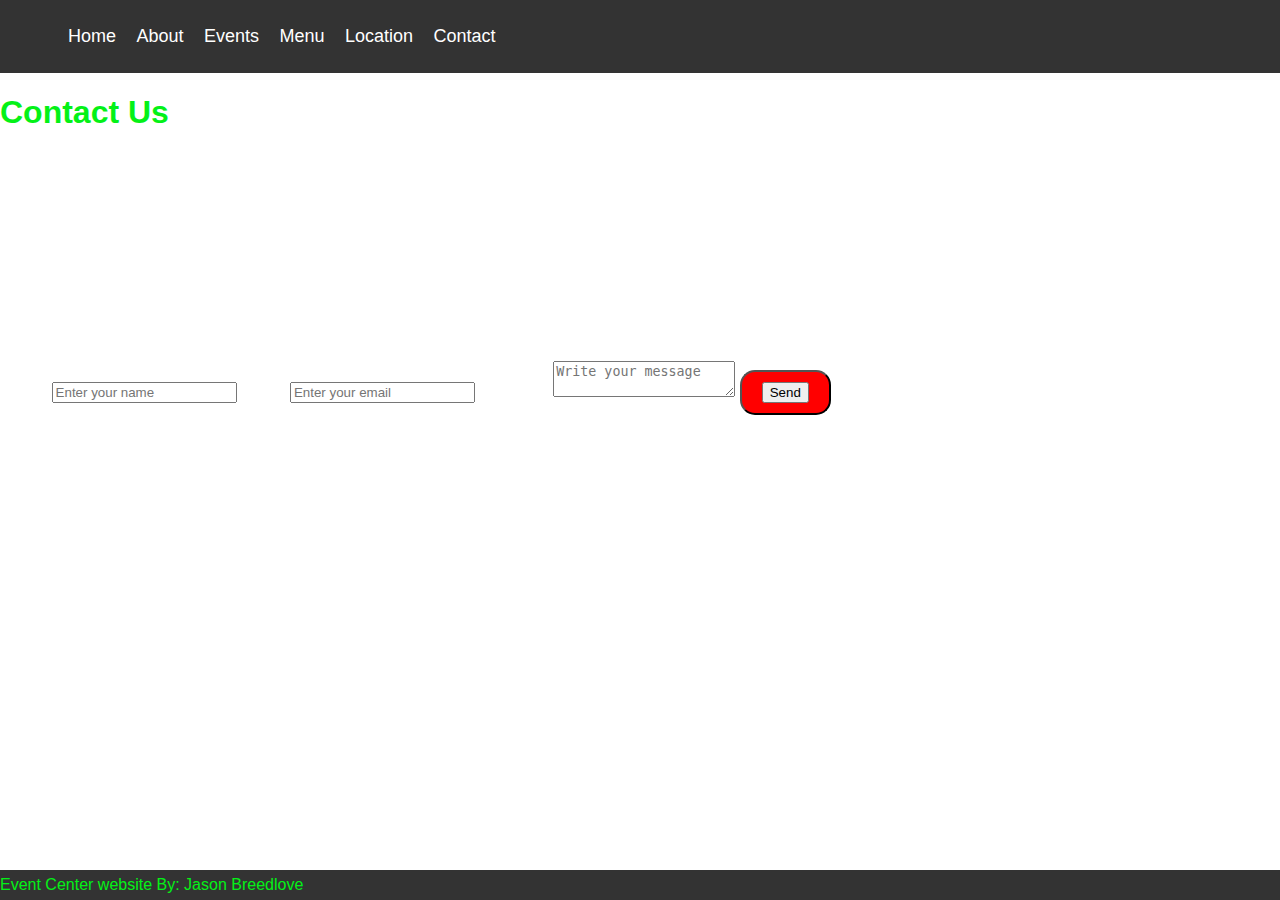
<file: event center website contact.html>
<!DOCTYPE html>
<html lang="en">
<head>
    <meta charset="UTF-8">
    <meta name="viewport" content="width=device-width, initial-scale=1.0">
    <link rel="stylesheet" href="event center website contact.css">
    <title>Contact</title>
</head>
    <nav>
        <ul>
            <li> <a href="index.html">Home</a></li>
            <li><a href="index.html#about">About</a></li>
            <li><a href="event center website events.html">Events</a></li>
            <li><a href="event center website menu.html">Menu</a></li>
            <li><a href="event center website location.html">Location</a></li>
            <li><a href="event center website contact.html">Contact</a></li>
        </ul>
    </nav> 
    <header><h1>Contact Us</h1></header> 
    <br>
    <br>
    <h2>Phone:(412)-622-6914</h2>
    <h2>Fill out our form for questions or comments</h2>

    <body background="https://i0.wp.com/nextpittsburgh.com/wp-content/uploads/2015/10/Fall-Flower-Show-2015_CREDIT_Paul-g-e1446657454496.jpg?fit=750%2C500&ssl=1"></body>

<body>
    <br>
    <br>
    <div id="container">
        <div id="main">
    <form action="#" method="POST">
        <label for="name">Name:</label>
        <input type="text" id="name" name="name" required placeholder="Enter your name">
      
        <label for="email">Email:</label>
        <input type="email" id="email" name="email" required placeholder="Enter your email">
      
        <label for="message">Message:</label>
        <textarea id="message" name="message"  required placeholder="Write your message"></textarea>
      
     <button><input type="submit" value="Send"></button>
     </form>
        </div>
    </div>
     <br>
     <br>
</body>
<br>
<br>
<footer id="footer">
<footer><p>Event Center website By: Jason Breedlove</p></footer>

</html>
</file>
<file: event center website contact.css>
body {
    margin: 0;
    font-family: Arial, sans-serif;
    background-image: url(https://i0.wp.com/nextpittsburgh.com/wp-content/uploads/2015/10/Fall-Flower-Show-2015_CREDIT_Paul-g-e1446657454496.jpg?fit=750%2C500&ssl=1);
    background-repeat: no-repeat;
    background-size: cover;
    color: white;
  }

  footer{
    margin-top: auto;
    display: flex;
    align-items:center;
    background-color: #333;
    padding: 10px 20px;
    height: 30px;
   

  }

  .banner{
    width: 100%;
    height: 500px;
  }
  .container{
    width: 100%;
    min-height: 100px;
    position:relative;
    display: flex;
  }
  
  header, nav, main, aside, footer {
    padding: 0px;
    color: rgb(4, 241, 23);
  }

  nav{
    display: flex;
    justify-content: space-between;
    align-items: center;
    background-color: #333;
    padding: 10px 20px;
  }

  nav.logo{
    color: white;
    font-size: 24px;
    font-weight: bold;
  }
  nav.ul{
    list-style: none;
    display: flex;
    gap: 20px;
  }
  nav ul li a{
    color: white;
    text-decoration: none;
    font-size: 18px;
  }

  nav li{
    display: inline;
    justify-content: space-between;
    align-items: center;
   padding: 8px;
  }
  
  body {
    height: 100%;
    display: flex;
    flex-direction: column;
    height: 100vh;
  }
  
  main {
    position: relative;
    display: flex;
    flex: 1;
  }
  
  button{
    background-color: rgb(255, 0, 0);
    transition: backround-color 0.3s ease;
    color: rgb(245, 5, 5);
    padding: 10px 20px;
    border-radius: 15px;
  }
  button:hover{
    background-color: green;
  }
  

   /* Responsive design */
   @media (max-width: 768px) {
    body {
      flex-direction: column;
    }
  
    main {
      flex-direction: column;
      position: relative;
      align-items: center;
    }
    nav ul li{
        margin:10px 0;
    }
    /* hide the navigation links by default*/
    nav ul{
        display:inline-block;
        flex-direction: column;
        align-items: center;
        background-color: #333;
    }
}
</file>
